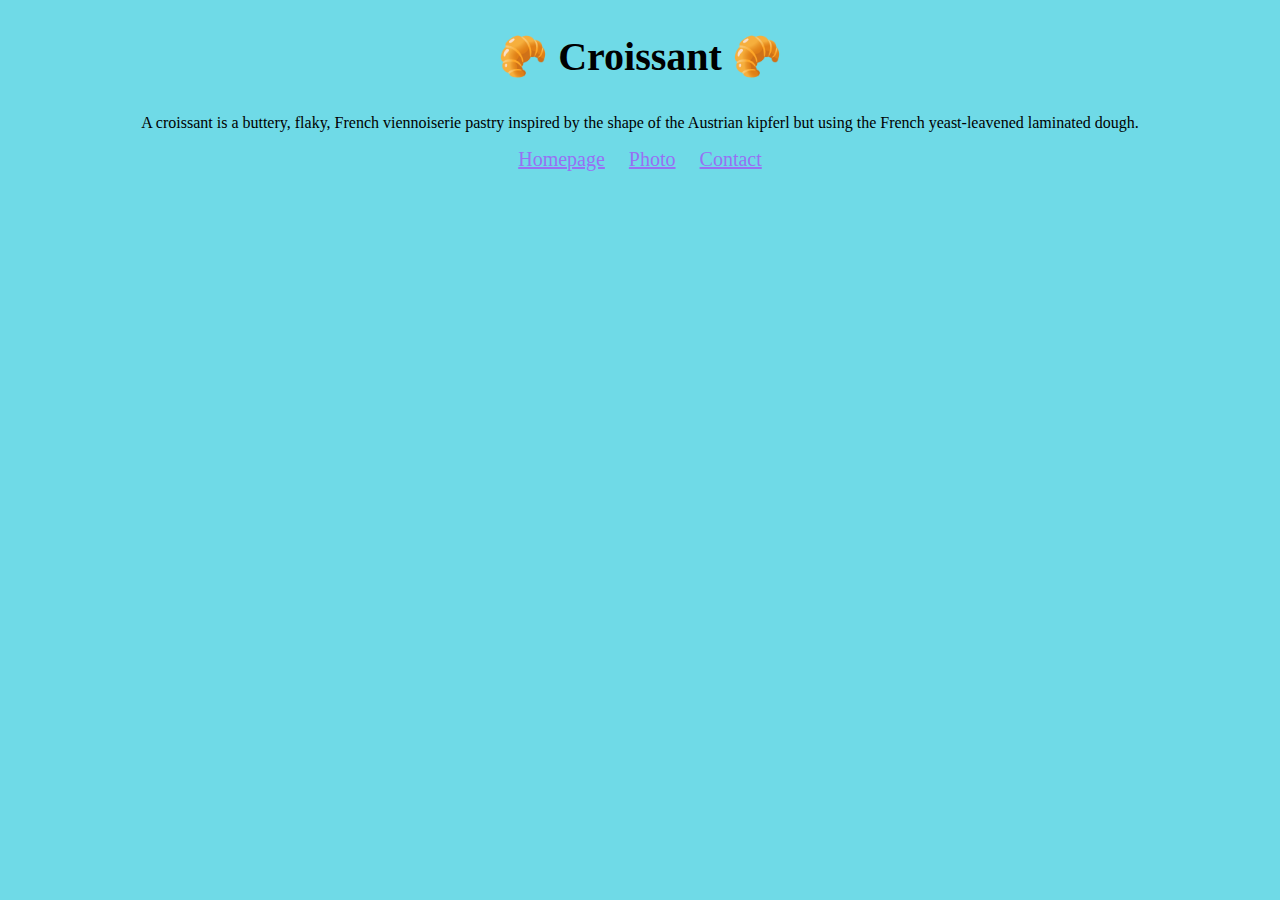
<file: index.html>
<!DOCTYPE html>
<html lang="en">
	<head>
		<meta charset="UTF-8" />
		<meta http-equiv="X-UA-Compatible" content="IE=edge" />
		<meta name="viewport" content="width=device-width, initial-scale=1.0" />
		<meta name="description" content="Learning all about croissants" />
		<link rel="stylesheet" href="/src/style.css" />
		<title>Great resource for croissant infomation</title>
	</head>
	<body>
		<h1>🥐 Croissant 🥐</h1>
		<p>
			A croissant is a buttery, flaky, French viennoiserie pastry inspired by
			the shape of the Austrian kipferl but using the French yeast-leavened
			laminated dough.
		</p>
		<footer>
			<a href="/" title="home">Homepage</a>
			<a href="/photo.html" title="photo">Photo</a>
			<a href="/contact.html" title="contact-us">Contact</a>
		</footer>
	</body>
</html>
</file>
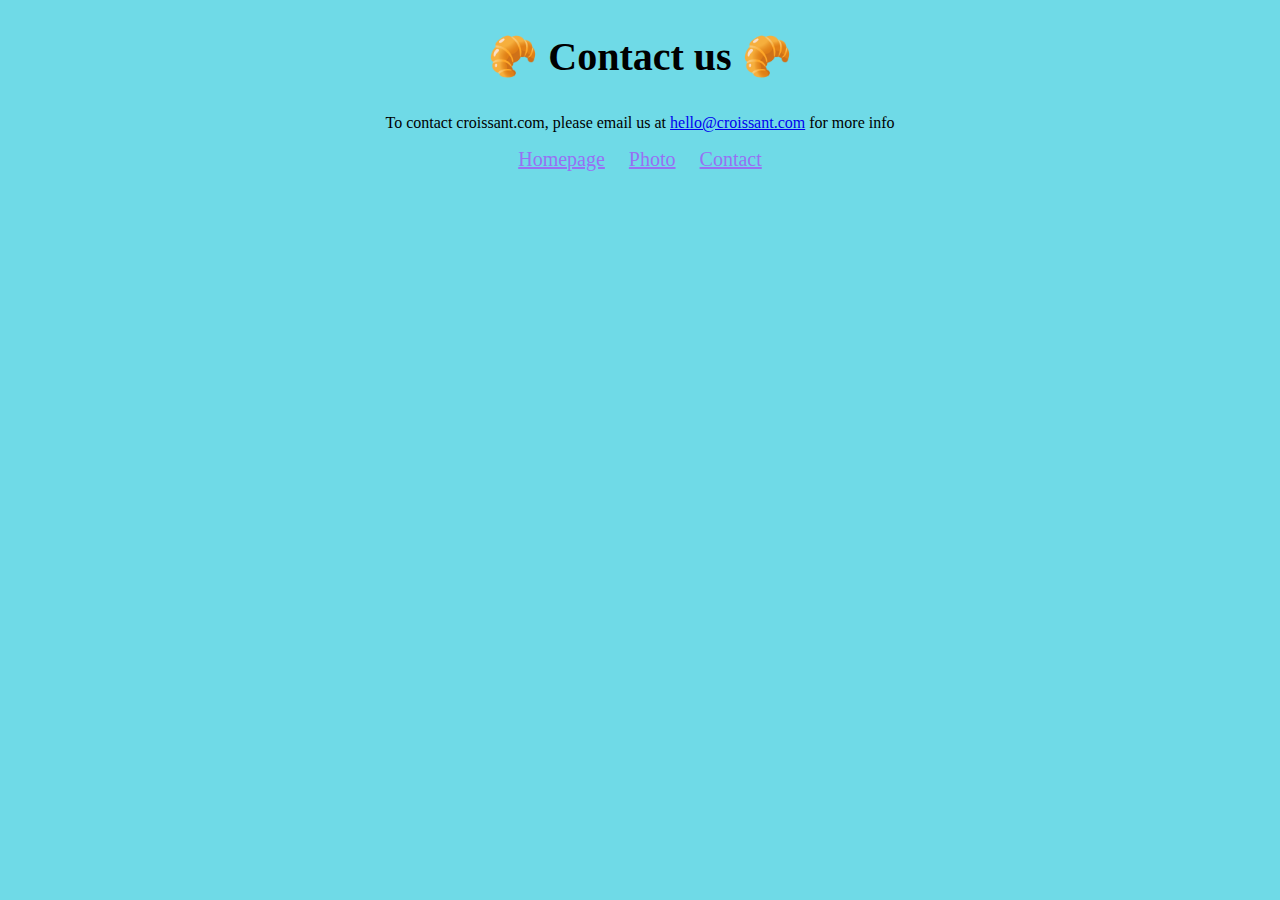
<file: contact.html>
<!DOCTYPE html>
<html lang="en">
	<head>
		<meta charset="UTF-8" />
		<meta http-equiv="X-UA-Compatible" content="IE=edge" />
		<meta name="viewport" content="width=device-width, initial-scale=1.0" />
		<meta
			name="description"
			content="Contact us at croissant.com for more information"
		/>
		<link rel="stylesheet" href="src/style.css" />
		<title>Contact us</title>
	</head>
	<body>
		<h1>🥐 Contact us 🥐</h1>
		<p>
			To contact croissant.com, please email us at
			<a href="mailto:hello@croissant.com" title="contact us by email"
				>hello@croissant.com</a
			>
			for more info
		</p>
		<footer>
			<a href="/" title="home">Homepage</a>
			<a href="/photo.html" title="photo">Photo</a>
			<a href="/contact.html" title="contact-us">Contact</a>
		</footer>
	</body>
</html>
</file>
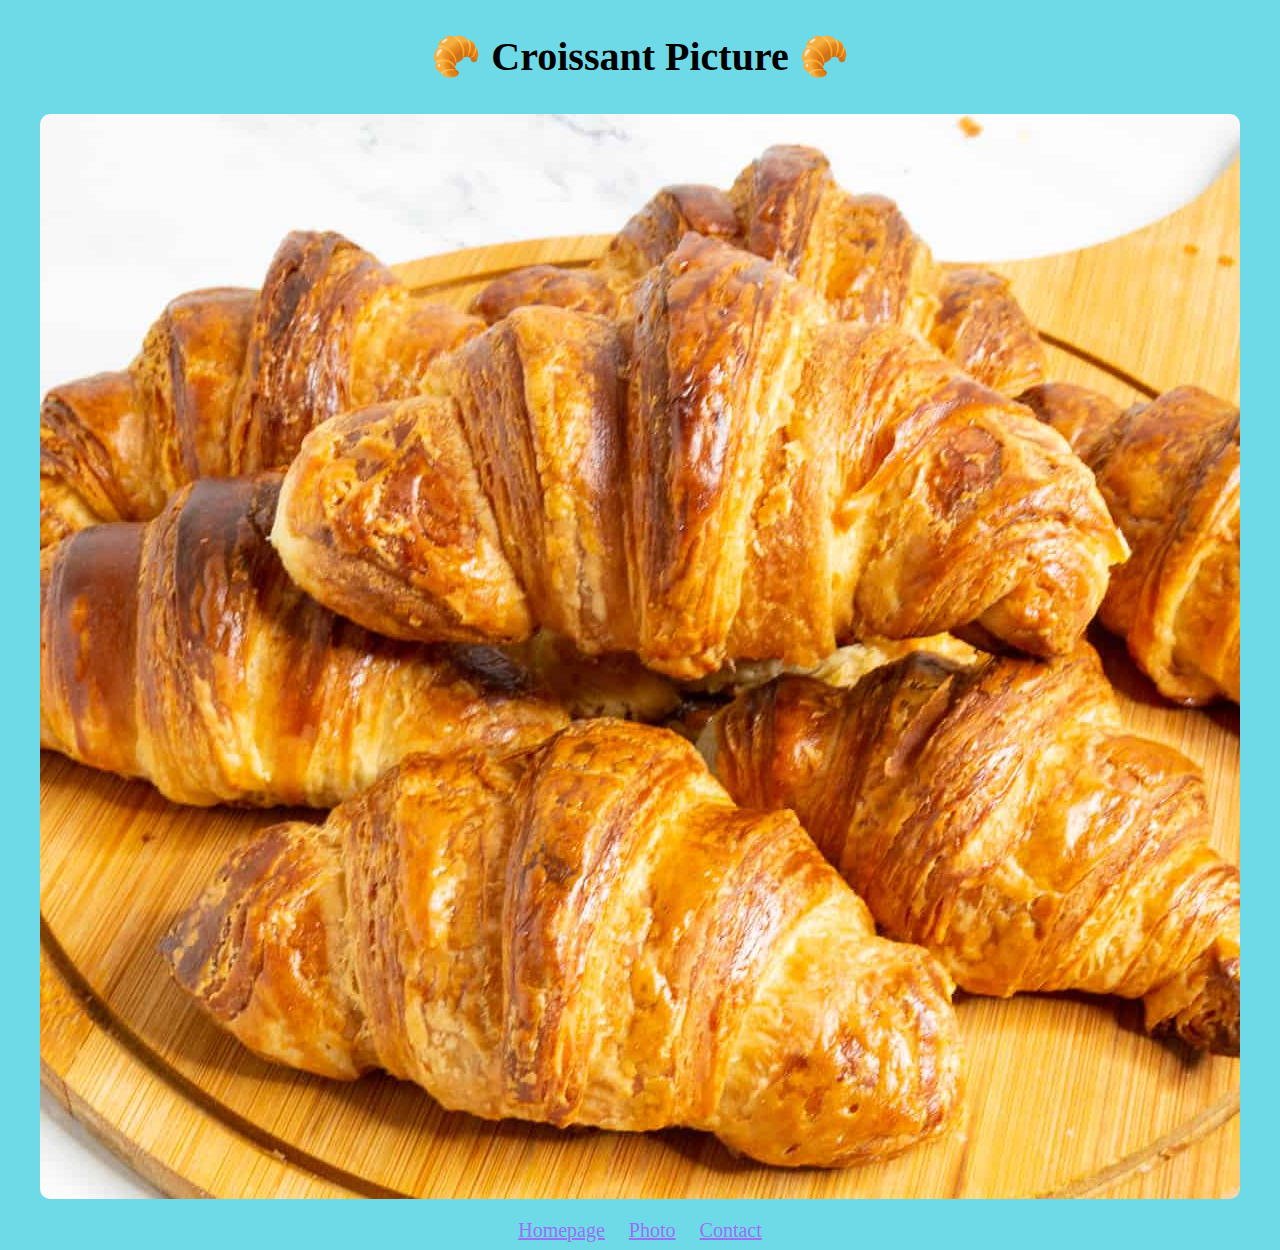
<file: photo.html>
<!DOCTYPE html>
<html lang="en">
	<head>
		<meta charset="UTF-8" />
		<meta http-equiv="X-UA-Compatible" content="IE=edge" />
		<meta name="viewport" content="width=device-width, initial-scale=1.0" />
		<meta
			name="description"
			content="Enoy this yummy visual of this nice glazed croissant"
		/>
		<link rel="stylesheet" href="/src/style.css" />
		<title>Croissant picture</title>
	</head>
	<body>
		<h1>🥐 Croissant Picture 🥐</h1>
		<img
			class="croissant"
			src="/src/croissants.jpg"
			alt="plate of croissants"
		/>
		<footer>
			<a href="/" title="home">Homepage</a>
			<a href="/photo.html" title="photo">Photo</a>
			<a href="/contact.html" title="contact-us">Contact</a>
		</footer>
	</body>
</html>
</file>
<file: src/style.css>
body {
	text-align: center;
	background-color: #6fdae7;
}
h1 {
	font-size: 40px;
	line-height: 1.5;
}
footer {
	text-align: center;
}
footer a {
	font-size: 20px;
	margin: 0 10px;
	color: #9771f3;
}
.croissant {
	max-width: 100%;
	border-radius: 10px;
	display: block;
	margin: 20px auto;
}
</file>
